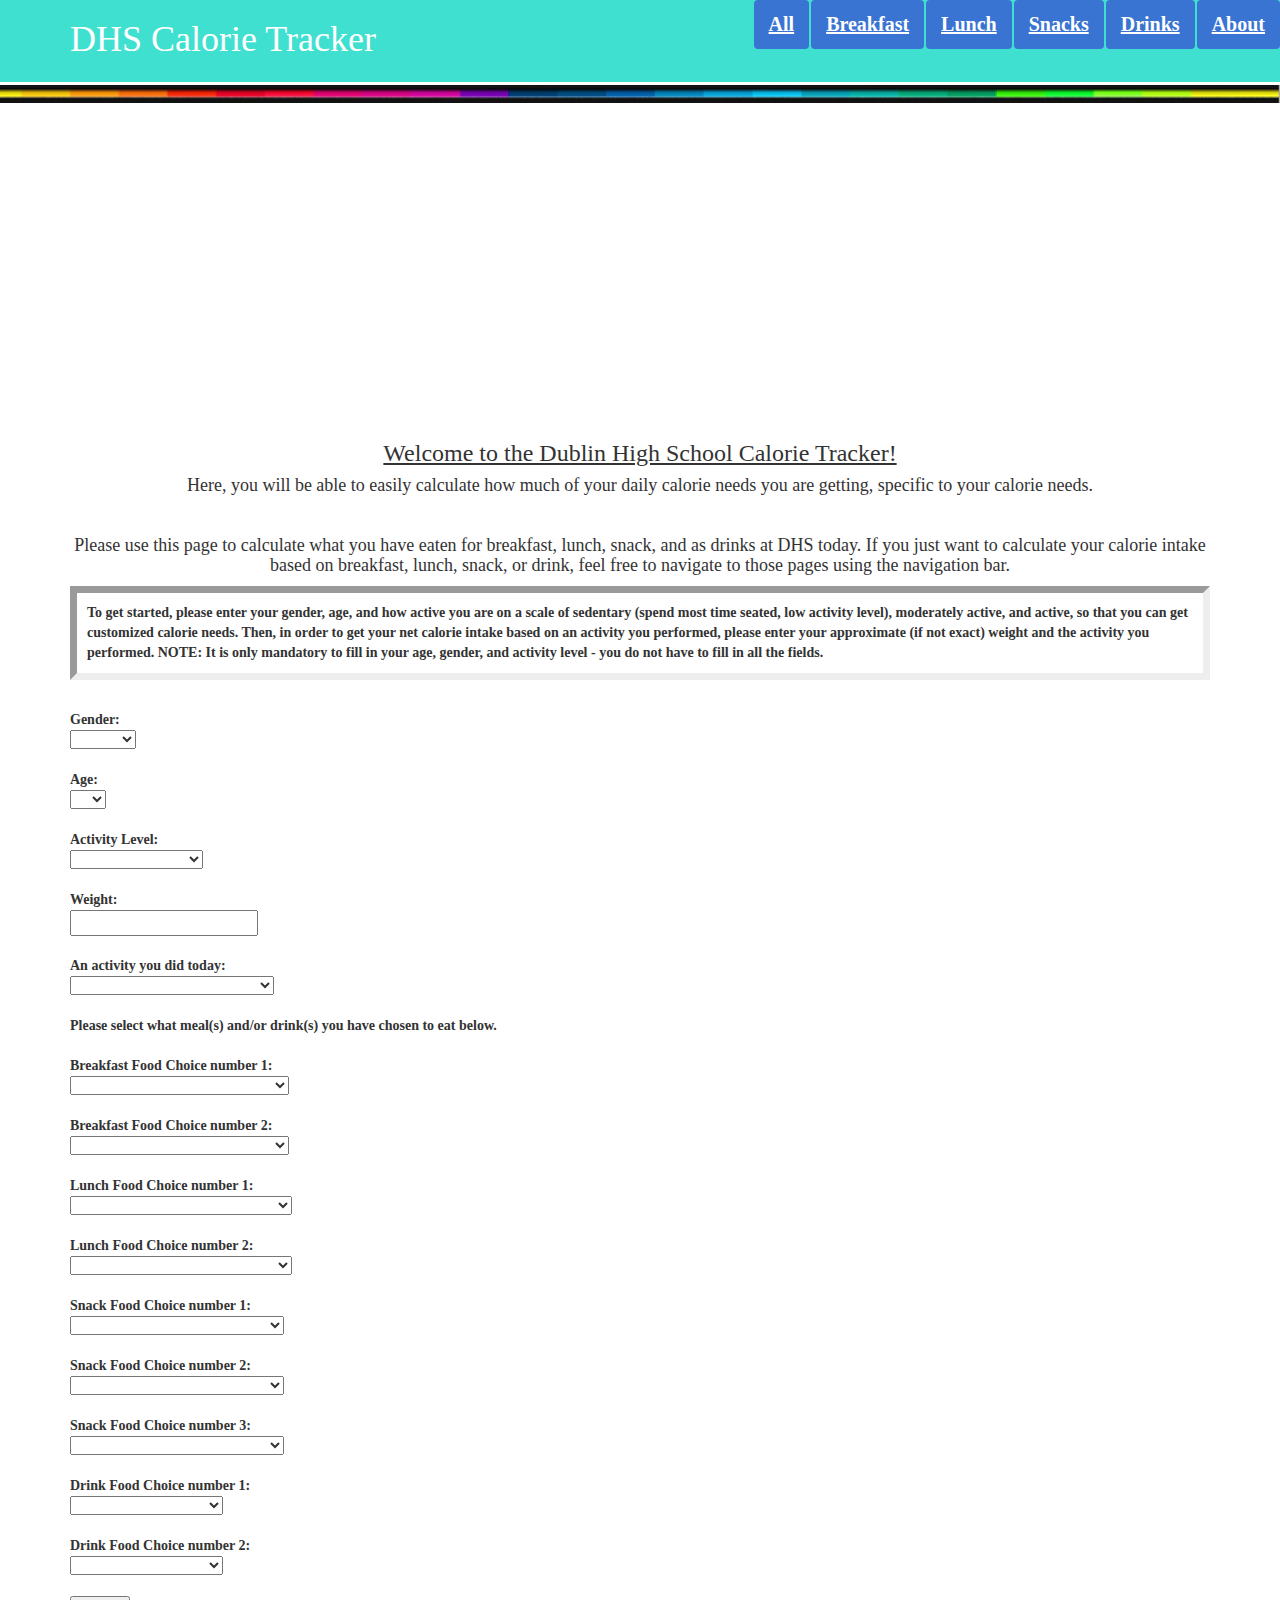
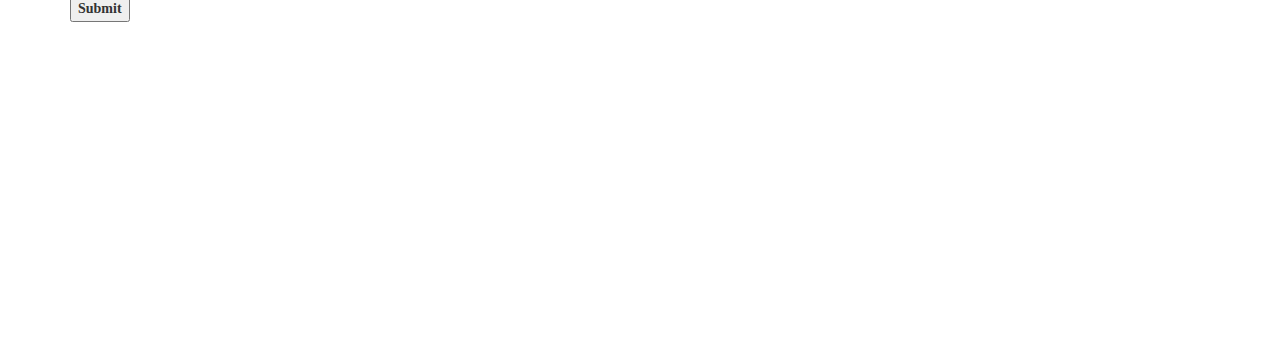
<file: index.html>
<!DOCTYPE HTML>
<html>
    <head>
        <link rel="stylesheet" type="text/css" href= "style.css"/>
        <title>DHS Calorie Tracker</title>
        <link rel = "shortcut icon" type= "image/jpg" href = "dhs.jpg">
    </head>
    <body>
        <div class = "fixed">
            <div class= "header">
                <div class="pull-right">
                   <ul class="nav nav-pills">
                       <li>
                            <a class= "green white" href="index.html">All</a>
                        </li>
                        <li>
                            <a class= "green white" href="breakfast.html">Breakfast</a>
                        </li>
                        <li>
                            <a class= "green white" href="lunch.html">Lunch</a>
                        </li>
                        <li>
                            <a class= "green white" href="snacks.html">Snacks</a>
                        </li>
                        <li>
                            <a class= "green white" href="drinks.html">Drinks</a>
                        </li>
                        <li>
                            <a class= "green white" href="about.html">About</a>
                        </li>
                    </ul>
                </div>  
            <div class="container" ><h1>DHS Calorie Tracker</h1></div>
        </div> 
        <img class= "line"  src="color-line.jpg">
        </div>
        <br>
        <br>
        <br>
        <br>
        <br>
        <div class = "food">
        </div>
        <br>
        <div class = "container">
        <form action="backup7.php" method = "post">
            <u><h3 class="headings">Welcome to the Dublin High School Calorie Tracker!</h3></u>
            <h4 class="headings">Here, you will be able to easily calculate how much of your daily calorie needs you are getting, specific to your calorie needs.</h4>
            <br>
            <h4 class="headings">Please use this page to calculate what you have eaten for breakfast, lunch, snack, and as drinks at DHS today. If you just want to calculate your 
            calorie intake based on breakfast, lunch, snack, or drink, feel free to navigate to those pages using the navigation bar.</h4>
            <p class="inset">To get started, please enter your gender, age, and how active you are on a scale of sedentary (spend most time seated, low activity level), moderately active, and active, so that you can get customized calorie needs.
            Then, in order to get your net calorie intake based on an activity you performed, please enter your approximate (if not exact) weight and the activity you performed.
            NOTE: It is only mandatory to fill in your age, gender, and activity level - you do not have to fill in all the fields.
            </p>
            <br>
            Gender:
            <br>
            <select name="gender">
                <option value=" "> </option>
                <option value="Male">Male</option>
                <option value="Female">Female</option>
            </select>
            <br>
            <br>
            Age:
            <br>
            <select name="age">
                <option value=" "> </option>
                <option value="13">13</option>
                <option value="14">14</option>
                <option value="15">15</option>
                <option value="16">16</option>
                <option value="17">17</option>
                <option value="18">18</option>
                <option value="19">19</option>
            </select>
            <br>
            <br>
            Activity Level:
            <br>
            <select name="activityLevel">
                <option value=" "> </option>
                <option value="Sedentary">Sedentary</option>
                <option value="Moderately Active">Moderately Active</option>
                <option value="Active">Active</option>
            </select>
            <br>
            <br>
            Weight:
            <br>
            <input type = "text" name = "weight">
            <br>
            <br>
            An activity you did today:
            <br>
            <select name="activity">
                <option value=" "> </option>
                <option value="run 5 mph(12 minute mile)">run 5 mph(12 minute mile)</option>
                <option value="run 5.2 mph(11.5 minute mile)">run 5.2 mph(11.5 minute mile)</option>
                <option value="run 6 mph(10 minute mile)">run 6 mph(10 minute mile)</option>
                <option value="run 6.7 mph(9 minute mile)">run 6.7 mph(9 minute mile)</option>
                <option value="run 7.5 mph(8 minute mile)">run 7.5 mph(8 minute mile)</option>
                <option value="run 8.6 mph(7 minute mile)">run 8.6 mph(7 minute mile)</option>
                <option value="run 10 mph(6 minute mile)">run 10 mph(6 minute mile)</option>
                <option value="Slow Bicycling(10 mph)">Slow Bicycling(10 mph)</option>
                <option value="Moderate Bicycling(12 mph)">Moderate Bicycling(12 mph)</option>
                <option value="Fast Bicycling(15 mph)">Fast Bicycling(15 mph)</option>
                <option value="Fast Bicycling(15 mph)">Fast Bicycling(15 mph)</option>
                <option value="Walking 2 mph(slow)">Walking 2 mph(slow)</option>
                <option value="Walking 3 mph(moderate)">Walking 3 mph(moderate)</option>
            </select>
            <br>
            <br>
            Please select what meal(s) and/or drink(s) you have chosen to eat below.
            <br>
            <br>
            Breakfast Food Choice number 1:
            <br>
            <select name="foodChoice_breakfast1">
                <option value=" "> </option>
                <option value="Turkey Sausage Pizza">Turkey Sausage Pizza</option>
                <option value="Breakfast Bar">Breakfast Bar</option>
                <option value="Yogurt Parfait With Fruit">Yogurt Parfait With Fruit</option>
                <option value="Crumbcake With Berries">Crumbcake With Berries</option>
                <option value="Burrito Wrap">Burrito Wrap</option>
                <option value="Sandwich With Egg and Sausage">Sandwich With Egg and Sausage</option>
                <option value="Scrambled Eggs">Scrambled Eggs</option>
            </select>
            <br>
            <br>
            Breakfast Food Choice number 2: 
            <br>
            <select name="foodChoice_breakfast2">
                <option value=" "> </option>
                <option value="Turkey Sausage Pizza">Turkey Sausage Pizza</option>
                <option value="Breakfast Bar">Breakfast Bar</option>
                <option value="Yogurt Parfait With Fruit">Yogurt Parfait With Fruit</option>
                <option value="Crumbcake With Berries">Crumbcake With Berries</option>
                <option value="Burrito Wrap">Burrito Wrap</option>
                <option value="Sandwich With Egg and Sausage">Sandwich With Egg and Sausage</option>
                <option value="Scrambled Eggs">Scrambled Eggs</option>
            </select>
            <br>
            <br>
            Lunch Food Choice number 1: 
            <br>
            <select name = "foodChoice_lunch1">
                <option value=" "> </option>
                <option value="Yogurt Parfait With Cheese Stick">Yogurt Parfait With Cheese Stick</option>
                <option value="Asian Chicken Salad">Asian Chicken Salad</option>
                <option value="Chicken Caesar Salad">Chicken Caesar Salad</option>
                <option value="Hummus And Pita Bread">Hummus And Pita Bread</option>
                <option value="Cheeseburger">Cheeseburger</option>
                <option value="Hotdog">Hotdog</option>
                <option value="Spicy Chicken Fillet Sandwich">Spicy Chicken Fillet Sandwich</option>
                <option value="Nachos With Diced Chicken">Nachos With Diced Chicken</option>
                <option value="Chicken Burrito">Chicken Burrito</option>
                <option value="Blackbean Burrito">Blackbean Burrito</option>
                <option value="Taco Salad">Taco Salad</option>
                <option value="Cheese Pizza">Cheese Pizza</option>
                <option value="Pepperoni Pizza">Pepperoni Pizza</option>
                <option value="Buffalo Chicken Pizza">Buffalo Chicken Pizza</option>
                <option value="Chicken Wings">Chicken Wings</option>
                <option value="Macaroni And Cheese">Macaroni And Cheese</option>
                <option value="Salad Cup">Salad Cup</option>
            </select>
            <br>
            <br>
            Lunch Food Choice number 2: 
            <br>
            <select name = "foodChoice_lunch2">
                <option value=" "> </option>
                <option value="Yogurt Parfait With Cheese Stick">Yogurt Parfait With Cheese Stick</option>
                <option value="Asian Chicken Salad">Asian Chicken Salad</option>
                <option value="Chicken Caesar Salad">Chicken Caesar Salad</option>
                <option value="Hummus And Pita Bread">Hummus And Pita Bread</option>
                <option value="Cheeseburger">Cheeseburger</option>
                <option value="Hotdog">Hotdog</option>
                <option value="Spicy Chicken Fillet Sandwich">Spicy Chicken Fillet Sandwich</option>
                <option value="Nachos With Diced Chicken">Nachos With Diced Chicken</option>
                <option value="Chicken Burrito">Chicken Burrito</option>
                <option value="Blackbean Burrito">Blackbean Burrito</option>
                <option value="Taco Salad">Taco Salad</option>
                <option value="Cheese Pizza">Cheese Pizza</option>
                <option value="Pepperoni Pizza">Pepperoni Pizza</option>
                <option value="Buffalo Chicken Pizza">Buffalo Chicken Pizza</option>
                <option value="Chicken Wings">Chicken Wings</option>
                <option value="Macaroni And Cheese">Macaroni And Cheese</option>
                <option value="Salad Cup">Salad Cup</option>
            </select>
            <br>
            <br>
            Snack Food Choice number 1: 
            <br>
            <select name="foodChoice_snack1">
                <option value=" "> </option>
                <option value="Assorted Fruits">Assorted Fruits</option>
                <option value="Welches Fruit Snacks">Welches Fruit Snacks</option>
                <option value="Applewood Smoked BBQ Chips">Applewood Smoked BBQ Chips</option>
                <option value="Jalapeno Cheddar Chips">Jalapeno Cheddar Chips</option>
                <option value="Doritos Flamas Chips">Doritos Flamas Chips</option>
                <option value="Hot Cheetos">Hot Cheetos</option>
                <option value="Grandmas Mini Cookies">Grandmas Mini Cookies</option>
                <option value="Nacho Cheese Doritos">Nacho Cheese Doritos</option>
                <option value="Cool Ranch Doritos">Cool Ranch Doritos</option>
                <option value="Salsa Verde Doritos">Salsa Verde Doritos</option>
                <option value="Toasted Corn Doritos">Toasted Corn Doritos</option>
                <option value="Chocolate Chip Cookie">Chocolate Chip Cookie</option>
            </select>
            <br>
            <br>
            Snack Food Choice number 2: 
            <br>
            <select name="foodChoice_snack2">
                <option value=" "> </option>
                <option value="Assorted Fruits">Assorted Fruits</option>
                <option value="Welches Fruit Snacks">Welches Fruit Snacks</option>
                <option value="Applewood Smoked BBQ Chips">Applewood Smoked BBQ Chips</option>
                <option value="Jalapeno Cheddar Chips">Jalapeno Cheddar Chips</option>
                <option value="Doritos Flamas Chips">Doritos Flamas Chips</option>
                <option value="Hot Cheetos">Hot Cheetos</option>
                <option value="Grandmas Mini Cookies">Grandmas Mini Cookies</option>
                <option value="Nacho Cheese Doritos">Nacho Cheese Doritos</option>
                <option value="Cool Ranch Doritos">Cool Ranch Doritos</option>
                <option value="Salsa Verde Doritos">Salsa Verde Doritos</option>
                <option value="Toasted Corn Doritos">Toasted Corn Doritos</option>
                <option value="Chocolate Chip Cookie">Chocolate Chip Cookie</option>   
            </select>
            <br>
            <br>
            Snack Food Choice number 3: 
            <br>
            <select name="foodChoice_snack3">
                <option value=" "> </option>
                <option value="Assorted Fruits">Assorted Fruits</option>
                <option value="Welches Fruit Snacks">Welches Fruit Snacks</option>
                <option value="Applewood Smoked BBQ Chips">Applewood Smoked BBQ Chips</option>
                <option value="Jalapeno Cheddar Chips">Jalapeno Cheddar Chips</option>
                <option value="Doritos Flamas Chips">Doritos Flamas Chips</option>
                <option value="Hot Cheetos">Hot Cheetos</option>
                <option value="Grandmas Mini Cookies">Grandmas Mini Cookies</option>
                <option value="Nacho Cheese Doritos">Nacho Cheese Doritos</option>
                <option value="Cool Ranch Doritos">Cool Ranch Doritos</option>
                <option value="Salsa Verde Doritos">Salsa Verde Doritos</option>
                <option value="Toasted Corn Doritos">Toasted Corn Doritos</option>
                <option value="Chocolate Chip Cookie">Chocolate Chip Cookie</option>    
            </select>
            <br>
            <br>
            Drink Food Choice number 1: 
            <br>
            <select name="foodChoice_drink1">
                <option value=" "> </option>
                <option value="Fruit Juice">Fruit Juice</option>
                <option value="Chocolate Milk">Chocolate Milk</option>
                <option value="Lowfat Milk">Lowfat Milk</option>
                <option value="IZZE Sparkling Juice">IZZE Sparkling Juice</option>
                <option value="ICE Sparkling Water">ICE Sparkling Water</option>
            </select>
            <br>
            <br>
            Drink Food Choice number 2: 
            <br>
            <select name="foodChoice_drink2">
                <option value=" "> </option>
                <option value="Fruit Juice">Fruit Juice</option>
                <option value="Chocolate Milk">Chocolate Milk</option>
                <option value="Lowfat Milk">Lowfat Milk</option>
                <option value="IZZE Sparkling Juice">IZZE Sparkling Juice</option>
                <option value="ICE Sparkling Water">ICE Sparkling Water</option>
            </select>
            <br>
            <br>
            <input type = "submit">
            <br>
            <br>
        </form>
        </div>
        <div class = "food">
        </div>
    </body>
</html>

<html>
<body>
</file>
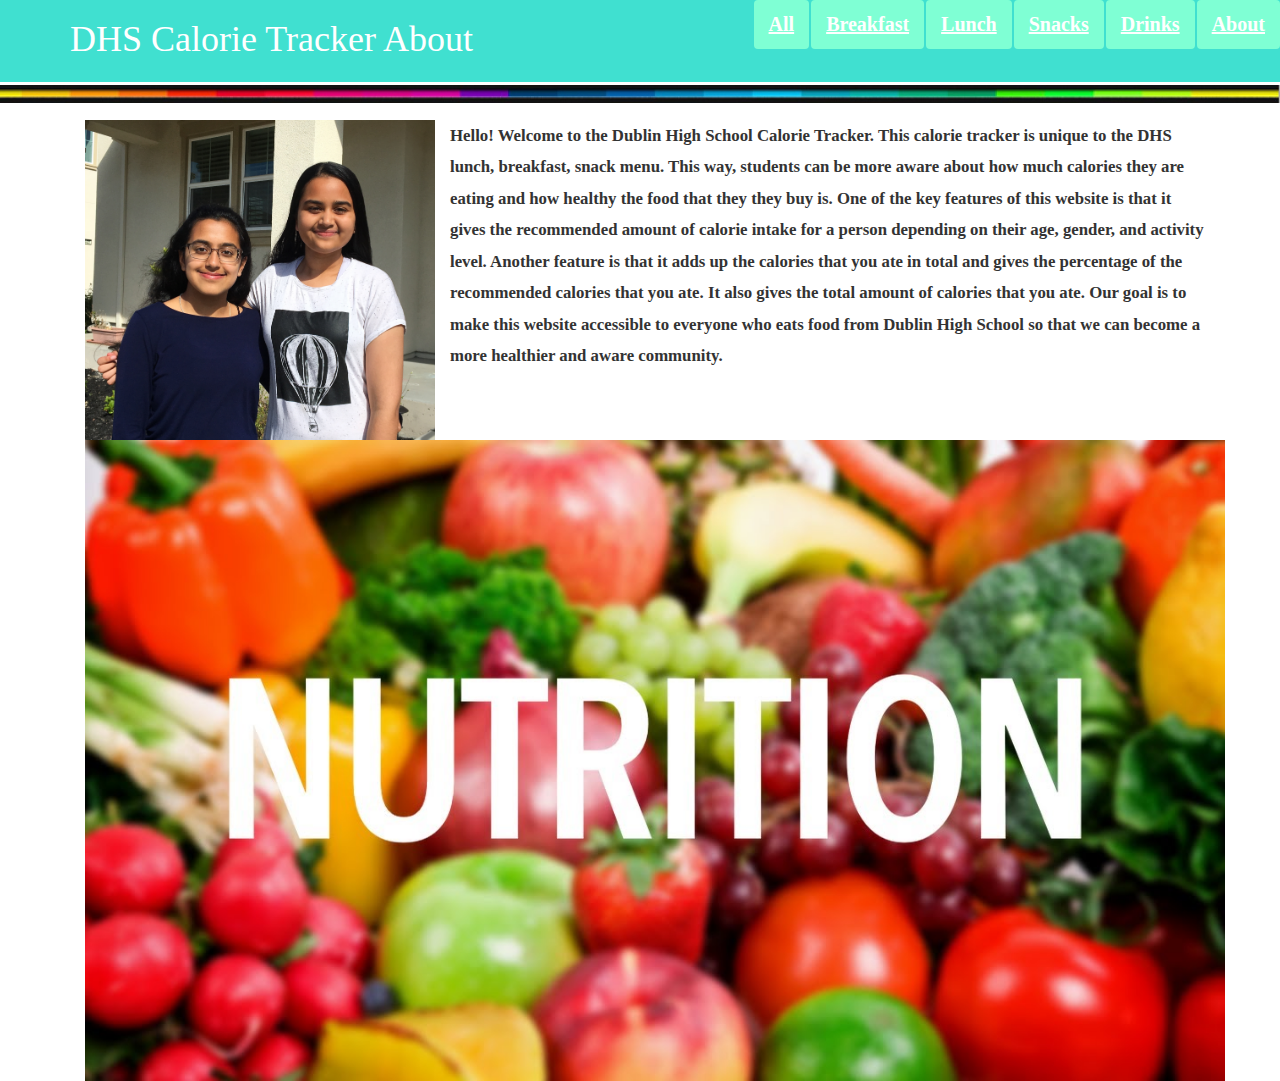
<file: about.html>
<!DOCTYPE HTML>
<html>
    <head>
        <link rel="stylesheet" type="text/css" href= "style.css"/>
        <title>DHS Calorie Tracker</title>
        <link rel = "shortcut icon" type= "image/jpg" href = "dhs.jpg">
    </head>
    <body>
        <div class = "fixed">
            <div class= "header">
                <div class="pull-right">
                    <ul class="nav nav-pills">
                    <li>
                        <a class= "white" href="index.html">All</a>
                    </li>
                    <li>
                        <a class= "white" href="breakfast.php">Breakfast</a>
                    </li>
                    <li>
                        <a class= "white" href="lunch.php">Lunch</a>
                    </li>
                    <li>
                        <a class= "white" href="snacks.php">Snacks</a>
                    </li>
                    <li>
                        <a class= "white" href="drinks.php">Drinks</a>
                    </li>
                    <li>
                        <a class= "white" href="about.html">About</a>
                    </li>
                    </ul>
                </div>  
                <div class="container" ><h1>DHS Calorie Tracker About</h1></div>
            </div>
            <img class= "line"  src="color-line.jpg">
        </div> 
        <br>
        <br>
        <br>
        <br>
        <br>
        <br>
        <div class = "container ">
         <img class = "container col-sm-4"  src="sy.jpg"> <p class="aboutme">Hello! Welcome to the Dublin High School Calorie Tracker. This calorie tracker is unique to the DHS lunch, breakfast, snack menu.
         This way, students can be more aware about how much calories they are eating and how healthy the food that they they buy is.
         One of the key features of this website is that it gives the recommended amount of calorie intake for a person depending on their age,
         gender, and activity level. Another feature is that it adds up the calories that you ate in total and gives the percentage of the 
         recommended calories that you ate. It also gives the total amount of calories that you ate. Our goal is to make this website accessible 
         to everyone who eats food from Dublin High School so that we can become a more healthier and aware community. 
        </p>
    <br>
    <br>
    <img class = "container" src="food.jpg">
        </div>
    </body>
</html>

<html>
<body>
</file>
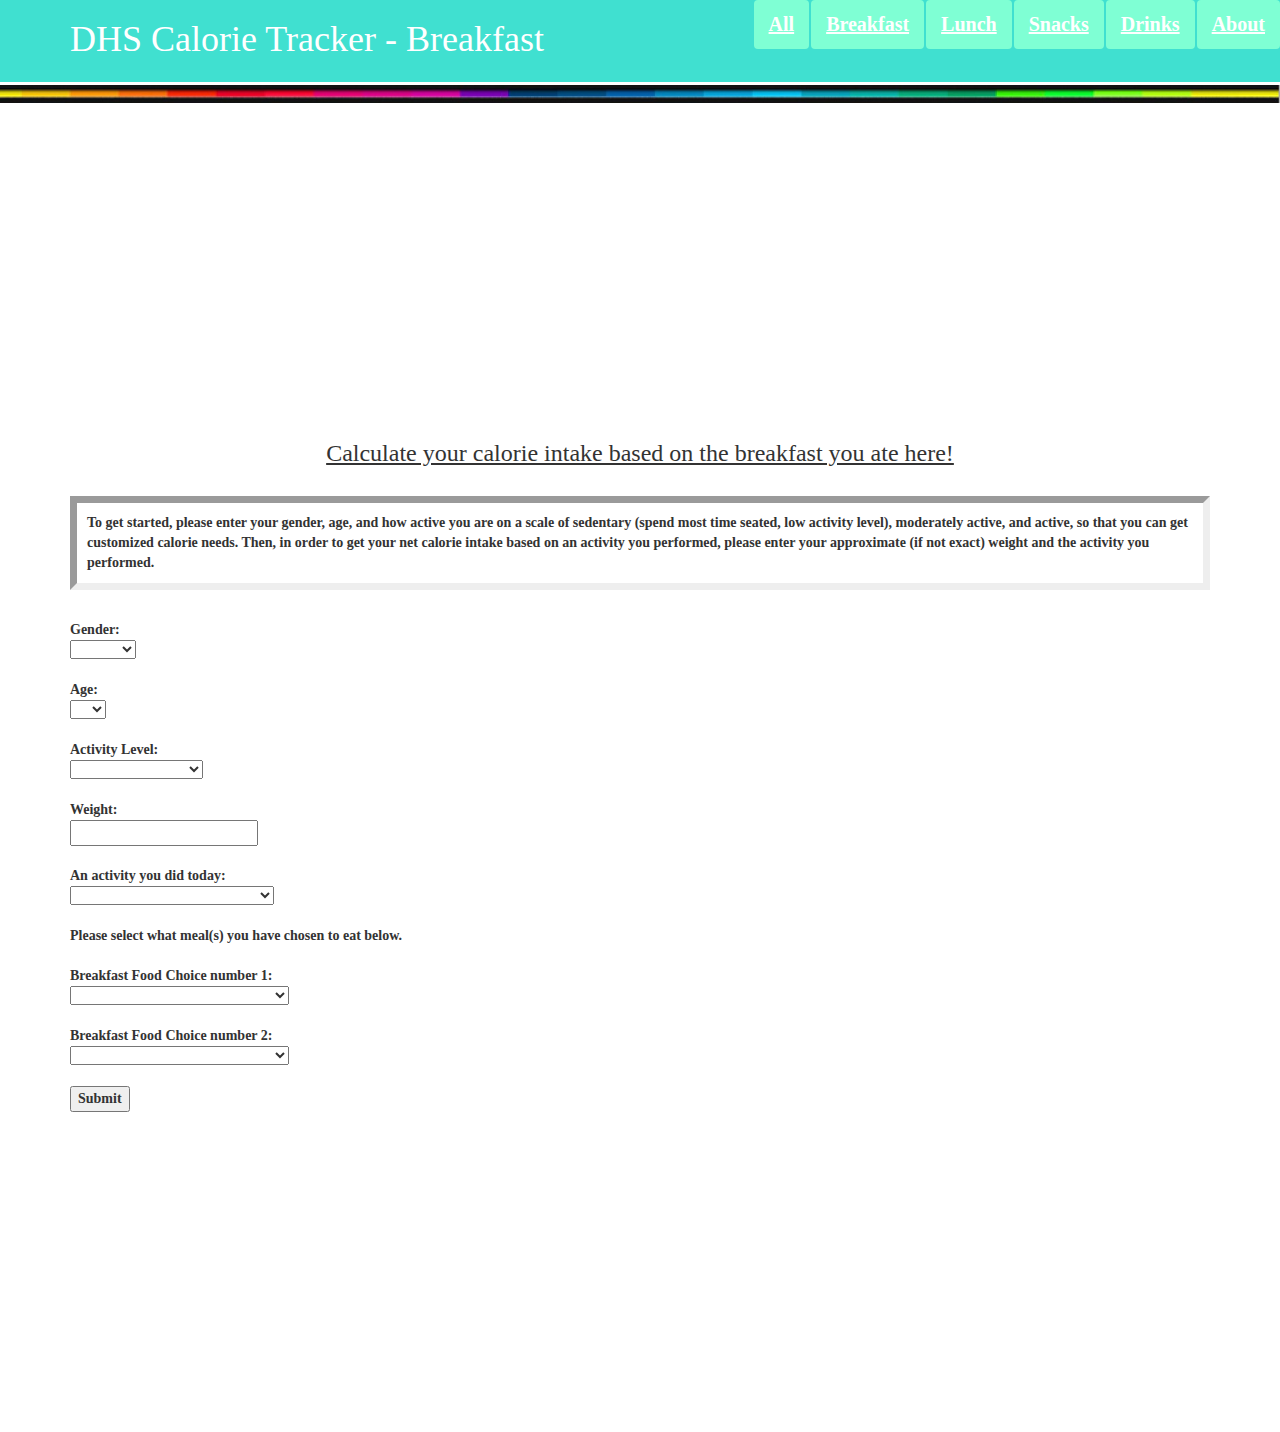
<file: breakfast.html>
<!DOCTYPE HTML>
<html>
    <head>
        <link rel="stylesheet" type="text/css" href= "style.css"/>
        <title>DHS Calorie Tracker</title>
        <link rel = "shortcut icon" type= "image/jpg" href = "dhs.jpg">
    </head>
    <body>
        <div class = "position">
            <div class= "header">
                <div class="pull-right">
                    <ul class="nav nav-pills">
                     <li>
                        <a class= "white" href="index.html">All</a>
                    </li>
                    <li>
                        <a class= "white" href="breakfast.html">Breakfast</a>
                    </li>
                    <li>
                        <a class= "white" href="lunch.php">Lunch</a>
                    </li>
                    <li>
                        <a class= "white" href="snacks.php">Snacks</a>
                    </li>
                    <li>
                        <a class= "white" href="drinks.php">Drinks</a>
                    </li>
                    <li>
                        <a class= "white" href="about.php">About</a>
                    </li>
                    </ul>
                </div>  
                <div class="container" ><h1>DHS Calorie Tracker - Breakfast</h1></div>
            </div>
            <img class= "line"  src="color-line.jpg">
        </div> 
        <br>
        <br>
        <br>
        <br>
        <br>
        <div class = "food">
        </div>
        <br>
        <div class = "container">
        <form action="hello-world.php" method = "post">
            <u><h3 class="headings">Calculate your calorie intake based on the breakfast you ate here!</h3></u>
            <br>
            <p class="inset">To get started, please enter your gender, age, and how active you are on a scale of sedentary (spend most time seated, low activity level), moderately active, and active, so that you can get customized calorie needs.
            Then, in order to get your net calorie intake based on an activity you performed, please enter your approximate (if not exact) weight and the activity you performed.
            </p>
            <br>
            Gender: 
            <br>
            <select name="gender">
                <option value=" "> </option>
                <option value="Male">Male</option>
                <option value="Female">Female</option>
            </select>
            <br>
            <br>
            Age: 
            <br>
            <select name="age">
                <option value=" "> </option>
                <option value="13">13</option>
                <option value="14">14</option>
                <option value="15">15</option>
                <option value="16">16</option>
                <option value="17">17</option>
                <option value="18">18</option>
                <option value="19">19</option>
            </select>
            <br>
            <br>
            Activity Level:
            <br>
            <select name="activityLevel">
                <option value=" "> </option>
                <option value="Sedentary">Sedentary</option>
                <option value="Moderately Active">Moderately Active</option>
                <option value="Active">Active</option>
            </select>
            <br>
            <br>
            Weight:
            <br>
            <input type = "text" name = "weight">
            <br>
            <br>
            An activity you did today:
            <br>
            <select name="activity">
                <option value=" "> </option>
                <option value="run 5 mph(12 minute mile)">run 5 mph(12 minute mile)</option>
                <option value="run 5.2 mph(11.5 minute mile)">run 5.2 mph(11.5 minute mile)</option>
                <option value="run 6 mph(10 minute mile)">run 6 mph(10 minute mile)</option>
                <option value="run 6.7 mph(9 minute mile)">run 6.7 mph(9 minute mile)</option>
                <option value="run 7.5 mph(8 minute mile)">run 7.5 mph(8 minute mile)</option>
                <option value="run 8.6 mph(7 minute mile)">run 8.6 mph(7 minute mile)</option>
                <option value="run 10 mph(6 minute mile)">run 10 mph(6 minute mile)</option>
                <option value="Slow Bicycling(10 mph)">Slow Bicycling(10 mph)</option>
                <option value="Moderate Bicycling(12 mph)">Moderate Bicycling(12 mph)</option>
                <option value="Fast Bicycling(15 mph)">Fast Bicycling(15 mph)</option>
                <option value="Fast Bicycling(15 mph)">Fast Bicycling(15 mph)</option>
                <option value="Walking 2 mph(slow)">Walking 2 mph(slow)</option>
                <option value="Walking 3 mph(moderate)">Walking 3 mph(moderate)</option>
            </select>
            <br>
            <br>
            Please select what meal(s) you have chosen to eat below. 
            <br>
            <br>
            Breakfast Food Choice number 1:
            <br>
            <select name="foodChoice_breakfast1">
                <option value=" "> </option>
                <option value="Turkey Sausage Pizza">Turkey Sausage Pizza</option>
                <option value="Breakfast Bar">Breakfast Bar</option>
                <option value="Yogurt Parfait With Fruit">Yogurt Parfait With Fruit</option>
                <option value="Crumbcake With Berries">Crumbcake With Berries</option>
                <option value="Burrito Wrap">Burrito Wrap</option>
                <option value="Moderately Active">Moderately Active</option>
                <option value="Sandwich With Egg and Sausage">Sandwich With Egg and Sausage</option>
                <option value="Scrambled Eggs">Scrambled Eggs</option>
            </select>
            <br>
            <br>
            Breakfast Food Choice number 2: 
            <br>
            <select name="foodChoice_breakfast2">
                <option value=" "> </option>
                <option value="Turkey Sausage Pizza">Turkey Sausage Pizza</option>
                <option value="Breakfast Bar">Breakfast Bar</option>
                <option value="Yogurt Parfait With Fruit">Yogurt Parfait With Fruit</option>
                <option value="Crumbcake With Berries">Crumbcake With Berries</option>
                <option value="Burrito Wrap">Burrito Wrap</option>
                <option value="Moderately Active">Moderately Active</option>
                <option value="Sandwich With Egg and Sausage">Sandwich With Egg and Sausage</option>
                <option value="Scrambled Eggs">Scrambled Eggs</option>
            </select>
            <br>
            <br>
            <input type = "submit">
            <br>
            <br>
        </form>
        </div>
        <div class = "food">
        </div>
    </body>
</html>

<html>
<body>
</file>
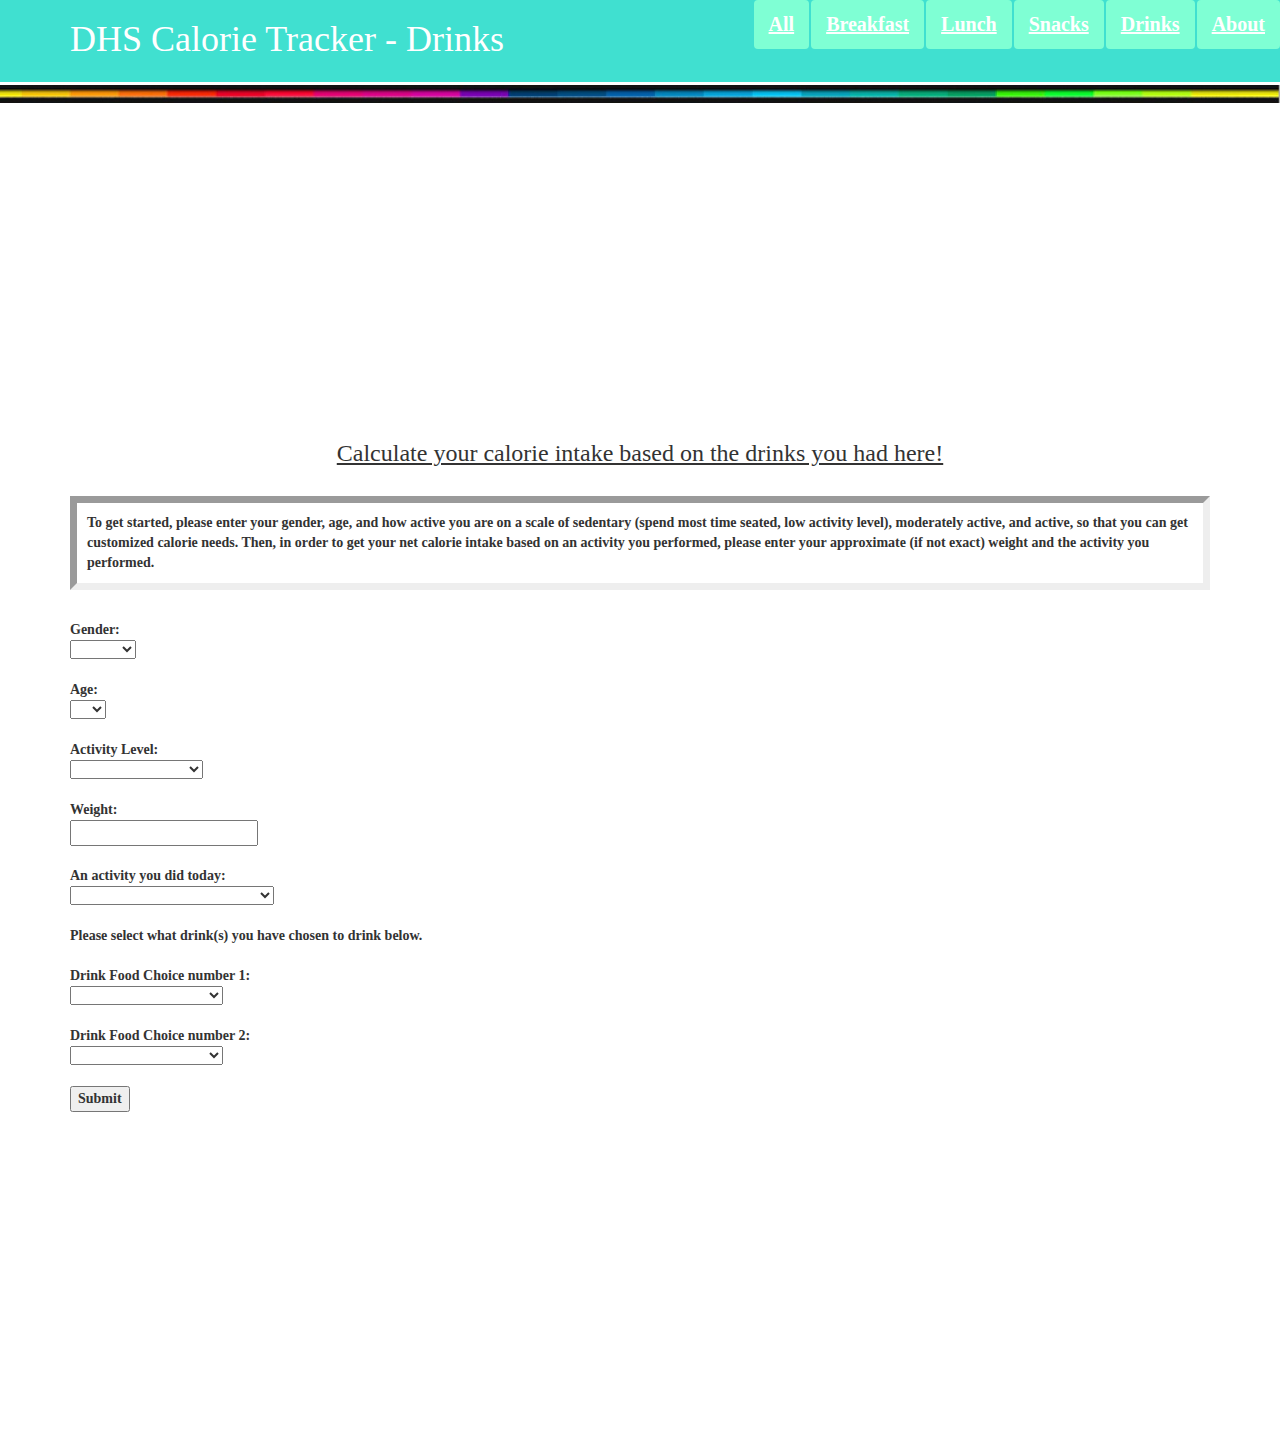
<file: drinks.html>
<!DOCTYPE HTML>
<html>
    <head>
        <link rel="stylesheet" type="text/css" href= "style.css"/>
        <title>DHS Calorie Tracker</title>
        <link rel = "shortcut icon" type= "image/jpg" href = "dhs.jpg">
    </head>
    <body>
        <div class = "position">
            <div class= "header">
                <div class="pull-right">
                    <ul class="nav nav-pills pull-left">
                    <li>
                        <a class= "white" href="index.html">All</a>
                    </li>
                    <li>
                        <a class= "white" href="breakfast.php">Breakfast</a>
                    </li>
                    <li>
                        <a class= "white" href="lunch.php">Lunch</a>
                    </li>
                    <li>
                        <a class= "white" href="snacks.php">Snacks</a>
                    </li>
                    <li>
                        <a class= "white" href="drinks.php">Drinks</a>
                    </li>
                    <li>
                        <a class= "white" href="about.php">About</a>
                    </li>
                    </ul>
                </div>  
                <div class="container" ><h1>DHS Calorie Tracker - Drinks</h1></div>
            </div>
            <img class= "line"  src="color-line.jpg">
        </div>
        <br>
        <br>
        <br>
        <br>
        <br>
        <div class = "food">
        </div>
        <br>
        <div class = "container">
        <form action="hello-world.php" method = "post">
            <u><h3 class="headings">Calculate your calorie intake based on the drinks you had here!</h3></u>
            <br>
            <p class="inset">To get started, please enter your gender, age, and how active you are on a scale of sedentary (spend most time seated, low activity level), moderately active, and active, so that you can get customized calorie needs.
            Then, in order to get your net calorie intake based on an activity you performed, please enter your approximate (if not exact) weight and the activity you performed.
            </p>
            <br>
            Gender:
            <br>
            <select name="gender">
                <option value=" "> </option>
                <option value="Male">Male</option>
                <option value="Female">Female</option>
            </select>
            <br>
            <br>
            Age: 
            <br>
            <select name="age">
                <option value=" "> </option>
                <option value="13">13</option>
                <option value="14">14</option>
                <option value="15">15</option>
                <option value="16">16</option>
                <option value="17">17</option>
                <option value="18">18</option>
                <option value="19">19</option>
            </select>
            <br>
            <br>
            Activity Level:
            <br>
            <select name="activityLevel">
                <option value=" "> </option>
                <option value="Sedentary">Sedentary</option>
                <option value="Moderately Active">Moderately Active</option>
                <option value="Active">Active</option>
            </select>
            <br>
            <br>
            Weight:
            <br>
            <input type = "text" name = "weight">
            <br>
            <br>
            An activity you did today:
            <br>
            <select name="activity">
                <option value=" "> </option>
                <option value="run 5 mph(12 minute mile)">run 5 mph(12 minute mile)</option>
                <option value="run 5.2 mph(11.5 minute mile)">run 5.2 mph(11.5 minute mile)</option>
                <option value="run 6 mph(10 minute mile)">run 6 mph(10 minute mile)</option>
                <option value="run 6.7 mph(9 minute mile)">run 6.7 mph(9 minute mile)</option>
                <option value="run 7.5 mph(8 minute mile)">run 7.5 mph(8 minute mile)</option>
                <option value="run 8.6 mph(7 minute mile)">run 8.6 mph(7 minute mile)</option>
                <option value="run 10 mph(6 minute mile)">run 10 mph(6 minute mile)</option>
                <option value="Slow Bicycling(10 mph)">Slow Bicycling(10 mph)</option>
                <option value="Moderate Bicycling(12 mph)">Moderate Bicycling(12 mph)</option>
                <option value="Fast Bicycling(15 mph)">Fast Bicycling(15 mph)</option>
                <option value="Fast Bicycling(15 mph)">Fast Bicycling(15 mph)</option>
                <option value="Walking 2 mph(slow)">Walking 2 mph(slow)</option>
                <option value="Walking 3 mph(moderate)">Walking 3 mph(moderate)</option>
            </select>
            <br>
            <br>
            Please select what drink(s) you have chosen to drink below. 
            <br>
            <br>
            Drink Food Choice number 1:
            <br>
            <select name="foodChoice_drink1">
                <option value=" "> </option>
                <option value="Fruit Juice">Fruit Juice</option>
                <option value="Chocolate Milk">Chocolate Milk</option>
                <option value="Lowfat Milk">Lowfat Milk</option>
                <option value="IZZE Sparkling Juice">IZZE Sparkling Juice</option>
                <option value="ICE Sparkling Water">ICE Sparkling Water</option>
            </select>
            <br>
            <br>
            Drink Food Choice number 2: 
            <br>
            <select name="foodChoice_drink2">
                <option value=" "> </option>
                <option value="Fruit Juice">Fruit Juice</option>
                <option value="Chocolate Milk">Chocolate Milk</option>
                <option value="Lowfat Milk">Lowfat Milk</option>
                <option value="IZZE Sparkling Juice">IZZE Sparkling Juice</option>
                <option value="ICE Sparkling Water">ICE Sparkling Water</option>
            </select>
            <br>
            <br>
            <input type = "submit">
            <br>
            <br>
        </form>
        </div>
        <div class = "food">
        </div>
    </body>
</html>

<html>
<body>
</file>
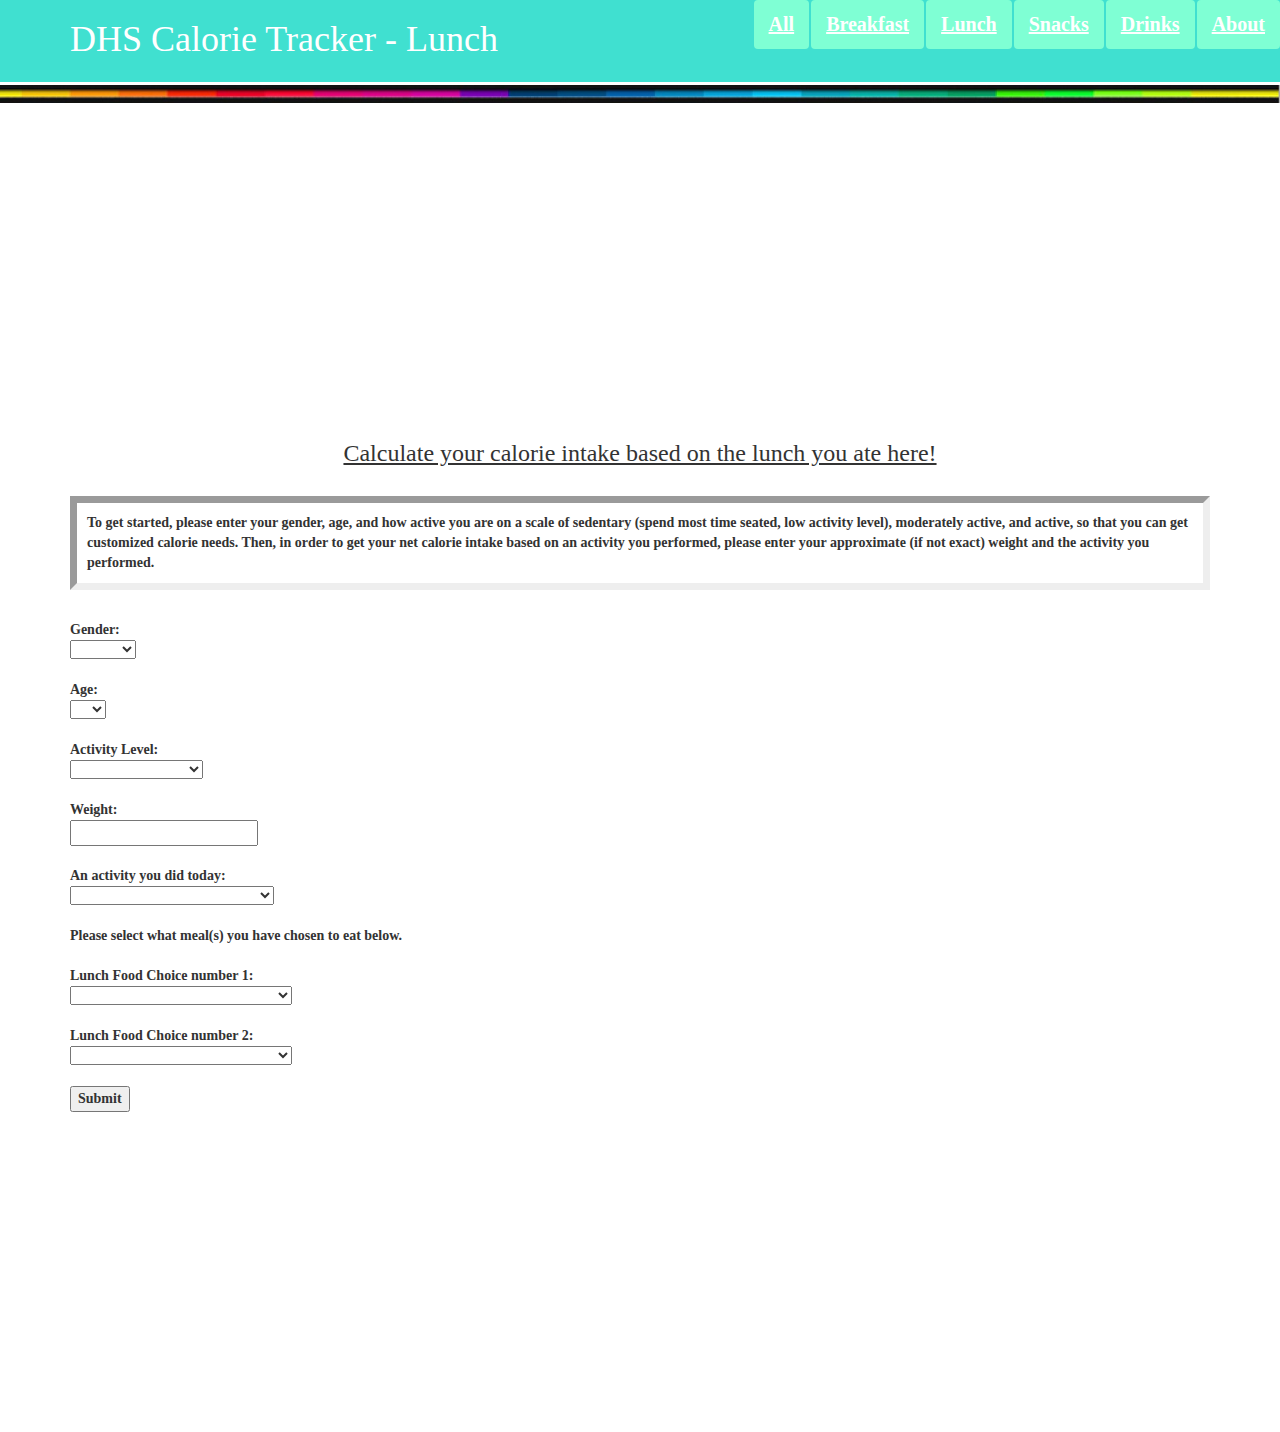
<file: lunch.html>
<!DOCTYPE HTML>
<html>
    <head>
        <link rel="stylesheet" type="text/css" href= "style.css"/>
        <title>DHS Calorie Tracker</title>
        <link rel = "shortcut icon" type= "image/jpg" href = "dhs.jpg">
    </head>
    <body>
        <div class = "fixed">
            <div class= "header">
                <div class="pull-right">
                    <ul class="nav nav-pills">
                    <li>
                        <a class= "white" href="index.html">All</a>
                    </li>
                    <li>
                        <a class= "white" href="breakfast.php">Breakfast</a>
                    </li>
                    <li>
                        <a class= "white" href="lunch.php">Lunch</a>
                    </li>
                    <li>
                        <a class= "white" href="snacks.php">Snacks</a>
                    </li>
                    <li>
                        <a class= "white" href="drinks.php">Drinks</a>
                    </li>
                    <li>
                        <a class= "white" href="about.php">About</a>
                    </li>
                    </ul>
                </div>  
                <div class="container" ><h1>DHS Calorie Tracker - Lunch</h1></div>
            </div>
            <img class= "line"  src="color-line.jpg">
        </div> 
        <br>
        <br>
        <br>
        <br>
        <br>
        <div class = "food">
        </div>
        <br>
        <div class = "container">
        <form action="hello-world.php" method = "post">
            <u><h3 class="headings">Calculate your calorie intake based on the lunch you ate here!</h3></u>
            <br>
            <p class="inset">To get started, please enter your gender, age, and how active you are on a scale of sedentary (spend most time seated, low activity level), moderately active, and active, so that you can get customized calorie needs.
            Then, in order to get your net calorie intake based on an activity you performed, please enter your approximate (if not exact) weight and the activity you performed.
            </p>
            <br>
            Gender: 
            <br>
            <select name="gender">
                <option value=" "> </option>
                <option value="Male">Male</option>
                <option value="Female">Female</option>
            </select>
            <br>
            <br>
            Age: 
            <br>
            <select name="age">
                <option value=" "> </option>
                <option value="13">13</option>
                <option value="14">14</option>
                <option value="15">15</option>
                <option value="16">16</option>
                <option value="17">17</option>
                <option value="18">18</option>
                <option value="19">19</option>
            </select>
            <br>
            <br>
            Activity Level:
            <br>
            <select name="activityLevel">
                <option value=" "> </option>
                <option value="Sedentary">Sedentary</option>
                <option value="Moderately Active">Moderately Active</option>
                <option value="Active">Active</option>
            </select>
            <br>
            <br>
            Weight:
            <br>
            <input type = "text" name = "weight">
            <br>
            <br>
            An activity you did today:
            <br>
            <select name="activity">
                <option value=" "> </option>
                <option value="run 5 mph(12 minute mile)">run 5 mph(12 minute mile)</option>
                <option value="run 5.2 mph(11.5 minute mile)">run 5.2 mph(11.5 minute mile)</option>
                <option value="run 6 mph(10 minute mile)">run 6 mph(10 minute mile)</option>
                <option value="run 6.7 mph(9 minute mile)">run 6.7 mph(9 minute mile)</option>
                <option value="run 7.5 mph(8 minute mile)">run 7.5 mph(8 minute mile)</option>
                <option value="run 8.6 mph(7 minute mile)">run 8.6 mph(7 minute mile)</option>
                <option value="run 10 mph(6 minute mile)">run 10 mph(6 minute mile)</option>
                <option value="Slow Bicycling(10 mph)">Slow Bicycling(10 mph)</option>
                <option value="Moderate Bicycling(12 mph)">Moderate Bicycling(12 mph)</option>
                <option value="Fast Bicycling(15 mph)">Fast Bicycling(15 mph)</option>
                <option value="Fast Bicycling(15 mph)">Fast Bicycling(15 mph)</option>
                <option value="Walking 2 mph(slow)">Walking 2 mph(slow)</option>
                <option value="Walking 3 mph(moderate)">Walking 3 mph(moderate)</option>
            </select>
            <br>
            <br>
            Please select what meal(s) you have chosen to eat below.
            <br>
            <br>
            Lunch Food Choice number 1: 
            <br>
            <select name = "foodChoice_lunch1">
                <option value=" "> </option>
                <option value="Yogurt Parfait With Cheese Stick">Yogurt Parfait With Cheese Stick</option>
                <option value="Asian Chicken Salad">Asian Chicken Salad</option>
                <option value="Chicken Caesar Salad">Chicken Caesar Salad</option>
                <option value="Hummus And Pita Bread">Hummus And Pita Bread</option>
                <option value="Cheeseburger">Cheeseburger</option>
                <option value="Hotdog">Hotdog</option>
                <option value="Spicy Chicken Fillet Sandwich">Spicy Chicken Fillet Sandwich</option>
                <option value="Nachos With Diced Chicken">Nachos With Diced Chicken</option>
                <option value="Chicken Burrito">Chicken Burrito</option>
                <option value="Blackbean Burrito">Blackbean Burrito</option>
                <option value="Taco Salad">Taco Salad</option>
                <option value="Cheese Pizza">Cheese Pizza</option>
                <option value="Pepperoni Pizza">Pepperoni Pizza</option>
                <option value="Buffalo Chicken Pizza">Buffalo Chicken Pizza</option>
                <option value="Chicken Wings">Chicken Wings</option>
                <option value="Macaroni And Cheese">Macaroni And Cheese</option>
                <option value="Salad Cup">Salad Cup</option>
            </select>
            <br>
            <br>
            Lunch Food Choice number 2: 
            <br>
            <select name = "foodChoice_lunch2">
                <option value=" "> </option>
                <option value="Yogurt Parfait With Cheese Stick">Yogurt Parfait With Cheese Stick</option>
                <option value="Asian Chicken Salad">Asian Chicken Salad</option>
                <option value="Chicken Caesar Salad">Chicken Caesar Salad</option>
                <option value="Hummus And Pita Bread">Hummus And Pita Bread</option>
                <option value="Cheeseburger">Cheeseburger</option>
                <option value="Hotdog">Hotdog</option>
                <option value="Spicy Chicken Fillet Sandwich">Spicy Chicken Fillet Sandwich</option>
                <option value="Nachos With Diced Chicken">Nachos With Diced Chicken</option>
                <option value="Chicken Burrito">Chicken Burrito</option>
                <option value="Blackbean Burrito">Blackbean Burrito</option>
                <option value="Taco Salad">Taco Salad</option>
                <option value="Cheese Pizza">Cheese Pizza</option>
                <option value="Pepperoni Pizza">Pepperoni Pizza</option>
                <option value="Buffalo Chicken Pizza">Buffalo Chicken Pizza</option>
                <option value="Chicken Wings">Chicken Wings</option>
                <option value="Macaroni And Cheese">Macaroni And Cheese</option>
                <option value="Salad Cup">Salad Cup</option>
            </select>
            <br>
            <br>
            <input type = "submit">
            <br>
            <br>
        </form>
        </div>
        <div class = "food">
        </div>
    </body>
</html>

<html>
<body>
</file>
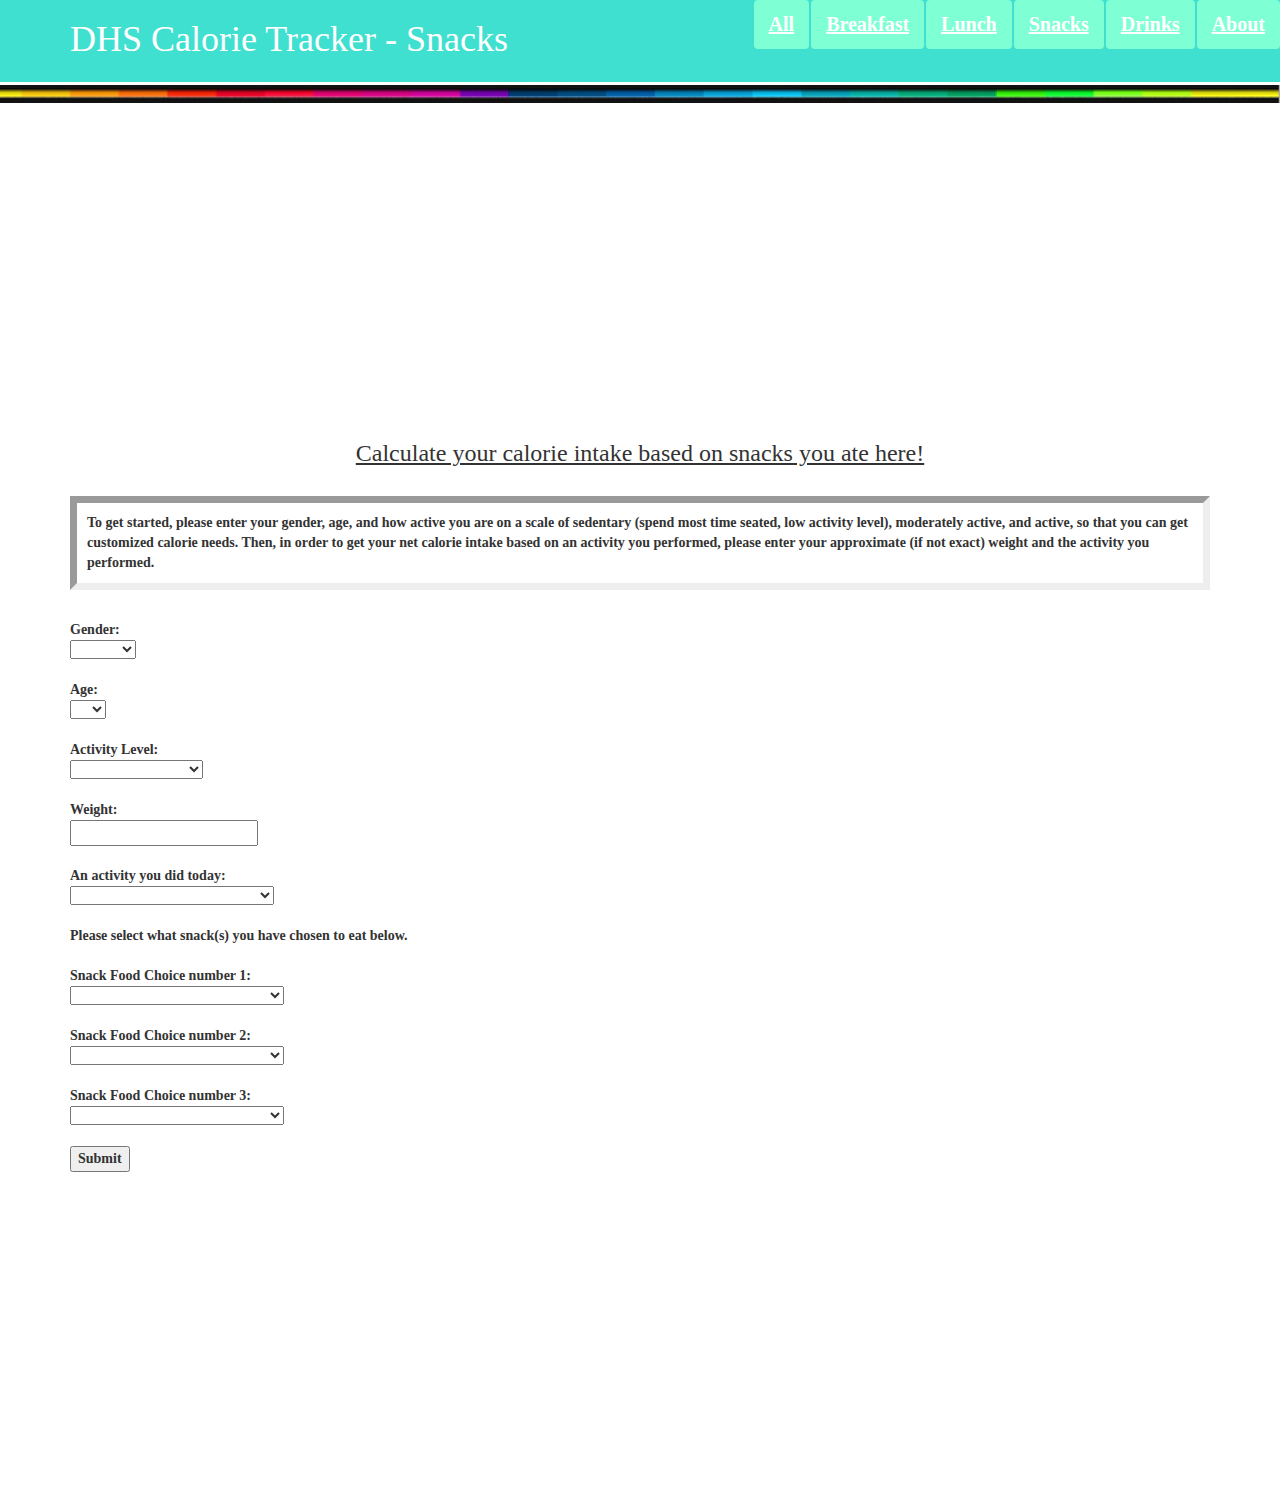
<file: snacks.html>
<!DOCTYPE HTML>
<html>
    <head>
        <link rel="stylesheet" type="text/css" href= "style.css"/>
        <title>DHS Calorie Tracker</title>
        <link rel = "shortcut icon" type= "image/jpg" href = "dhs.jpg">
    </head>
    <body>
        <div class = "fixed">
            <div class= "header">
                <div class="pull-right">
                    <ul class="nav nav-pills">
                    <li>
                        <a class= "white" href="index.html">All</a>
                    </li>
                    <li>
                        <a class= "white" href="breakfast.php">Breakfast</a>
                    </li>
                    <li>
                        <a class= "white" href="lunch.php">Lunch</a>
                    </li>
                    <li>
                        <a class= "white" href="snacks.php">Snacks</a>
                    </li>
                    <li>
                        <a class= "white" href="drinks.php">Drinks</a>
                    </li>
                    <li>
                        <a class= "white" href="about.php">About</a>
                    </li>
                    </ul>
                </div>  
                <div class="container" ><h1>DHS Calorie Tracker - Snacks</h1></div>
            </div>
            <img class= "line"  src="color-line.jpg">
        </div> 
        <br>
        <br>
        <br>
        <br>
        <br>
        <div class = "food">
        </div>
        <br>
        
        <div class = "container">
        <form action="hello-world.php" method = "post">
            <u><h3 class="headings">Calculate your calorie intake based on snacks you ate here!</h3></u>
            <br>
            <p class="inset">To get started, please enter your gender, age, and how active you are on a scale of sedentary (spend most time seated, low activity level), moderately active, and active, so that you can get customized calorie needs.
            Then, in order to get your net calorie intake based on an activity you performed, please enter your approximate (if not exact) weight and the activity you performed.
            </p>
            <br>
            Gender: 
            <br>
            <select name="gender">
                <option value=" "> </option>
                <option value="Male">Male</option>
                <option value="Female">Female</option>
            </select>
            <br>
            <br>
            Age: 
            <br>
            <select name="age">
                <option value=" "> </option>
                <option value="13">13</option>
                <option value="14">14</option>
                <option value="15">15</option>
                <option value="16">16</option>
                <option value="17">17</option>
                <option value="18">18</option>
                <option value="19">19</option>
            </select>
            <br>
            <br>
            Activity Level:
            <br>
            <select name="activityLevel">
                <option value=" "> </option>
                <option value="Sedentary">Sedentary</option>
                <option value="Moderately Active">Moderately Active</option>
                <option value="Active">Active</option>
            </select>
            <br>
            <br>
            Weight:
            <br>
            <input type = "text" name = "weight">
            <br>
            <br>
            An activity you did today:
            <br>
            <select name="activity">
                <option value=" "> </option>
                <option value="run 5 mph(12 minute mile)">run 5 mph(12 minute mile)</option>
                <option value="run 5.2 mph(11.5 minute mile)">run 5.2 mph(11.5 minute mile)</option>
                <option value="run 6 mph(10 minute mile)">run 6 mph(10 minute mile)</option>
                <option value="run 6.7 mph(9 minute mile)">run 6.7 mph(9 minute mile)</option>
                <option value="run 7.5 mph(8 minute mile)">run 7.5 mph(8 minute mile)</option>
                <option value="run 8.6 mph(7 minute mile)">run 8.6 mph(7 minute mile)</option>
                <option value="run 10 mph(6 minute mile)">run 10 mph(6 minute mile)</option>
                <option value="Slow Bicycling(10 mph)">Slow Bicycling(10 mph)</option>
                <option value="Moderate Bicycling(12 mph)">Moderate Bicycling(12 mph)</option>
                <option value="Fast Bicycling(15 mph)">Fast Bicycling(15 mph)</option>
                <option value="Fast Bicycling(15 mph)">Fast Bicycling(15 mph)</option>
                <option value="Walking 2 mph(slow)">Walking 2 mph(slow)</option>
                <option value="Walking 3 mph(moderate)">Walking 3 mph(moderate)</option>
            </select>
            <br>
            <br>
            Please select what snack(s) you have chosen to eat below.
            <br>
            <br>
            Snack Food Choice number 1:
            <br>
            <select name="foodChoice_snack1">
                <option value=" "> </option>
                <option value="Assorted Fruits">Assorted Fruits</option>
                <option value="Welches Fruit Snacks">Welches Fruit Snacks</option>
                <option value="Applewood Smoked BBQ Chips">Applewood Smoked BBQ Chips</option>
                <option value="Jalapeno Cheddar Chips">Jalapeno Cheddar Chips</option>
                <option value="Doritos Flamas Chips">Doritos Flamas Chips</option>
                <option value="Hot Cheetos">Hot Cheetos</option>
                <option value="Grandmas Mini Cookies">Grandmas Mini Cookies</option>
                <option value="Nacho Cheese Doritos">Nacho Cheese Doritos</option>
                <option value="Cool Ranch Doritos">Cool Ranch Doritos</option>
                <option value="Salsa Verde Doritos">Salsa Verde Doritos</option>
                <option value="Toasted Corn Doritos">Toasted Corn Doritos</option>
                <option value="Chocolate Chip Cookie">Chocolate Chip Cookie</option>
            </select>
            <br>
            <br>
            Snack Food Choice number 2: 
            <br>
            <select name="foodChoice_snack2">
                <option value=" "> </option>
                <option value="Assorted Fruits">Assorted Fruits</option>
                <option value="Welches Fruit Snacks">Welches Fruit Snacks</option>
                <option value="Applewood Smoked BBQ Chips">Applewood Smoked BBQ Chips</option>
                <option value="Jalapeno Cheddar Chips">Jalapeno Cheddar Chips</option>
                <option value="Doritos Flamas Chips">Doritos Flamas Chips</option>
                <option value="Hot Cheetos">Hot Cheetos</option>
                <option value="Grandmas Mini Cookies">Grandmas Mini Cookies</option>
                <option value="Nacho Cheese Doritos">Nacho Cheese Doritos</option>
                <option value="Cool Ranch Doritos">Cool Ranch Doritos</option>
                <option value="Salsa Verde Doritos">Salsa Verde Doritos</option>
                <option value="Toasted Corn Doritos">Toasted Corn Doritos</option>
                <option value="Chocolate Chip Cookie">Chocolate Chip Cookie</option>   
            </select>
            <br>
            <br>
            Snack Food Choice number 3: 
            <br>
            <select name="foodChoice_snack3">
                <option value=" "> </option>
                <option value="Assorted Fruits">Assorted Fruits</option>
                <option value="Welches Fruit Snacks">Welches Fruit Snacks</option>
                <option value="Applewood Smoked BBQ Chips">Applewood Smoked BBQ Chips</option>
                <option value="Jalapeno Cheddar Chips">Jalapeno Cheddar Chips</option>
                <option value="Doritos Flamas Chips">Doritos Flamas Chips</option>
                <option value="Hot Cheetos">Hot Cheetos</option>
                <option value="Grandmas Mini Cookies">Grandmas Mini Cookies</option>
                <option value="Nacho Cheese Doritos">Nacho Cheese Doritos</option>
                <option value="Cool Ranch Doritos">Cool Ranch Doritos</option>
                <option value="Salsa Verde Doritos">Salsa Verde Doritos</option>
                <option value="Toasted Corn Doritos">Toasted Corn Doritos</option>
                <option value="Chocolate Chip Cookie">Chocolate Chip Cookie</option>    
            </select>
            <br>
            <br>
            <input type = "submit">
            <br>
            <br>
        </form>
        </div>
        <div class = "food">
        </div>
    </body>
</html>

<html>
<body>
</file>
